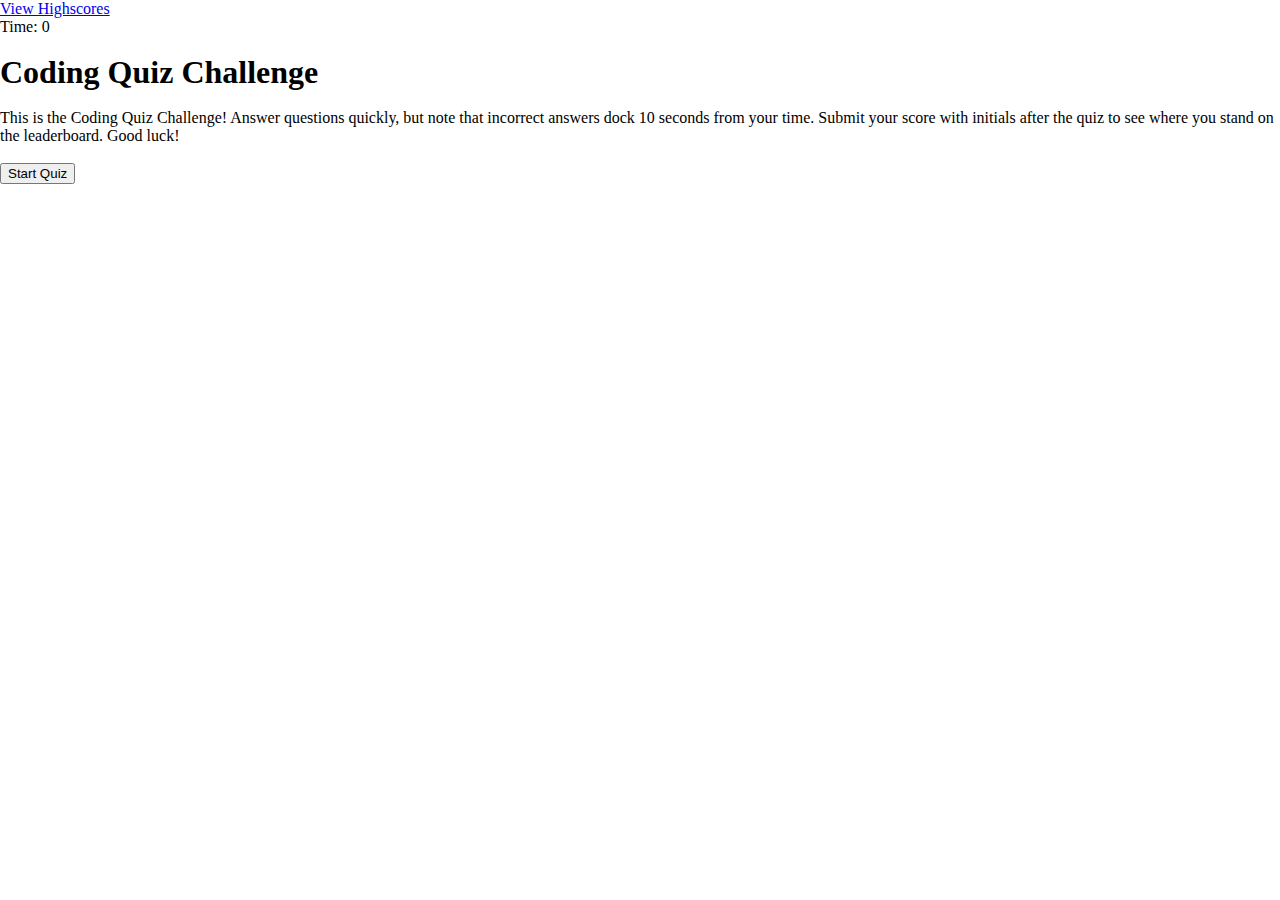
<file: index.html>
<!DOCTYPE html>
<html lang="en">
<head>
    <meta charset="UTF-8">
    <meta name="viewport" content="width=device-width, initial-scale=1.0">
    <title>Austin's Coding Quiz</title>
    <link rel="stylesheet" href="./assets/css/style.css"/>
</head>
<body>
    <div class="highScores" id="highScores"><a href="highscores.html"> View Highscores</a></div>
    <div class="timer">Time: <span id="time">0</span></div>
    <br>
    <div class="container">
        <div id="startScreen" class="startScreen">
            <h1>Coding Quiz Challenge</h1>
            <br>
            <p> This is the Coding Quiz Challenge! Answer questions quickly, but note that incorrect answers dock 10 seconds from your time. Submit your score with initials after the quiz to see where you stand on the leaderboard. Good luck! </p>
            <br>
            <button id="startBtn" class="startBtn">Start Quiz</button>
        </div>

        <div id="questionScreen" class="questionScreen">
            <h2 id="questionTitle" class="questionTitle"></h2>
            <div id="questionChoices" class="questionChoices"></div>
        </div>

        <div id="endScreen" class="endScreen hide">
            <h2>The Quiz is Completed! Well Done!</h2>
            <br>
            <p class="finalScore">Your final score is <span id="finalScore"></span>.</p>
            <br>
            <p class="initials">Enter initials: <input type="text" id="initials" max="3"></p>
            <br>
            <button id="submitBtn" class="submitBtn">Submit</button>
        </div>

        <div id="results" class="results"></div>
    
    <script src="./assets/js/script.js"></script>
</body>
</html>
</file>
<file: assets/css/style.css>
.hide {
    display: none;
}

body {
    margin: 0;
    padding: 0;
}

h1 {
    margin: 0;
    padding: 0;
}

p {
    margin: 0;
    padding: 0;
}
</file>
